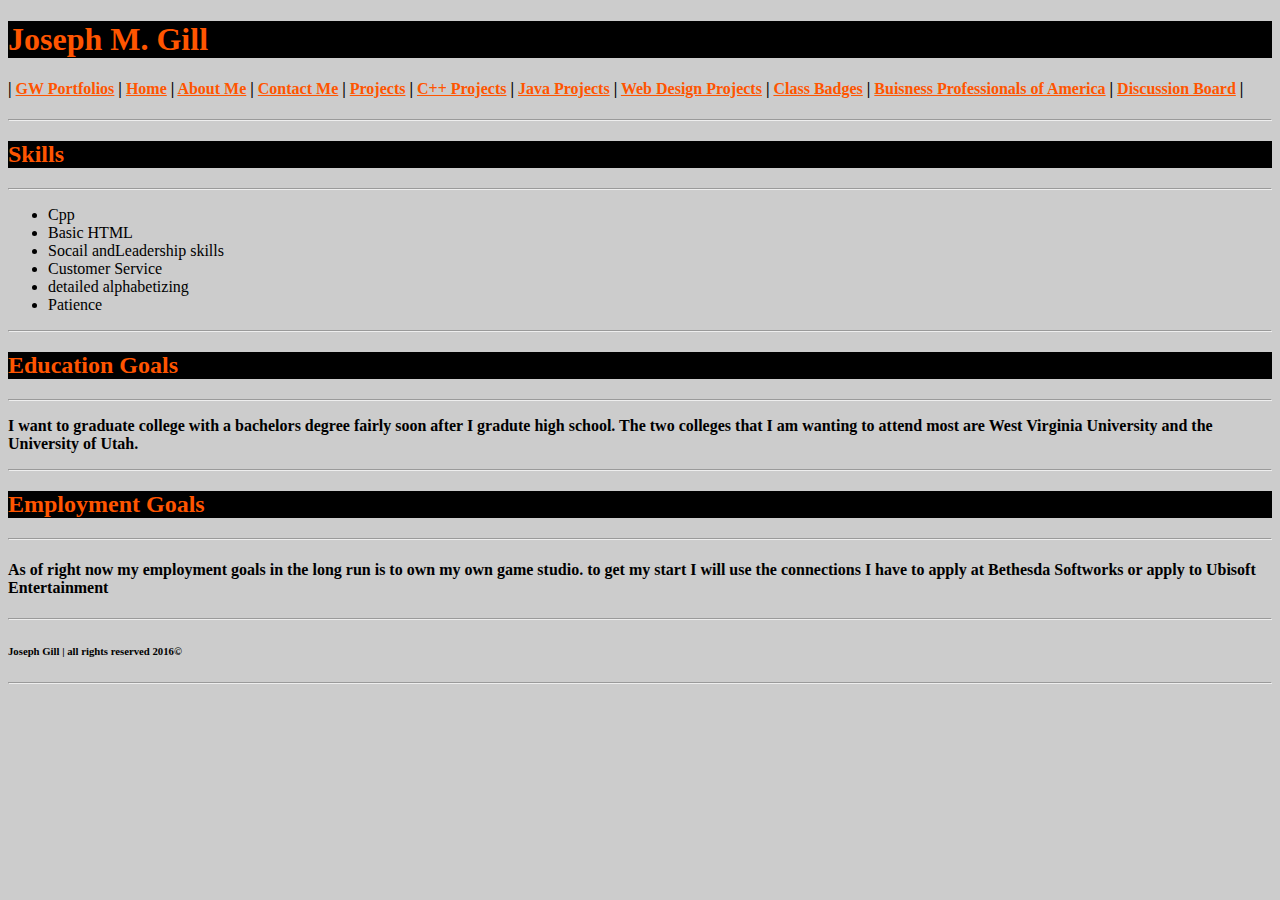
<file: index.html>
<!DOCTYPE html>
<html>
<head>
<title>Joseph M. Gill Home</title>
<link type="text/css" rel="stylesheet" href="homepagecss.css">
</head>
<body >
<header><h1>Joseph M. Gill</h1></header>
<section>
<nav><h4>| <a href="http://gw.mvctc.com/">GW Portfolios</a> | <a href="index.html"> Home</a> | <a href="jgillaboutme.html">About Me</a> | <a href="jgillcontactme.html">Contact Me</a> | <a href="jgillprojects.html">Projects</a> | <a href="cppprojects.html">C++ Projects</a> | <a href="javaprojects.html">Java Projects</a> | <a href="webprojects.html">Web Design Projects</a> | <a href="badges.html">Class Badges</a> | <a href="bpa.html">Buisness Professionals of America</a> | <a href="discussionboard.html">Discussion Board</a> |
</h4>
</nav>
<section><article><hr><h2>Skills</h2><hr>
	<ul>
		<li>Cpp</li> 
		<li>Basic HTML</li> 
		<li>Socail andLeadership skills</li> 
		<li>Customer Service</li> 
		<li>detailed alphabetizing</li> 
		<li>Patience</li> 
	</ul></article>
	<hr><h2>Education Goals</h2><hr>
	<p><b>I want to graduate college with a bachelors degree fairly soon after I gradute high school. The two colleges that I am wanting to attend most are West Virginia University and the University of Utah.</b></p>
	<hr><h2>Employment Goals</h2><hr>
	<h4><p>As of right now my employment goals in the long run is to own my own game studio. to get my start I will use the connections I have to apply at Bethesda Softworks or apply to Ubisoft Entertainment </p></h4>
</section>
</body>
<footer><hr><h6>Joseph Gill | all rights reserved 2016&copy;</h6><hr></footer>
</html>
</file>
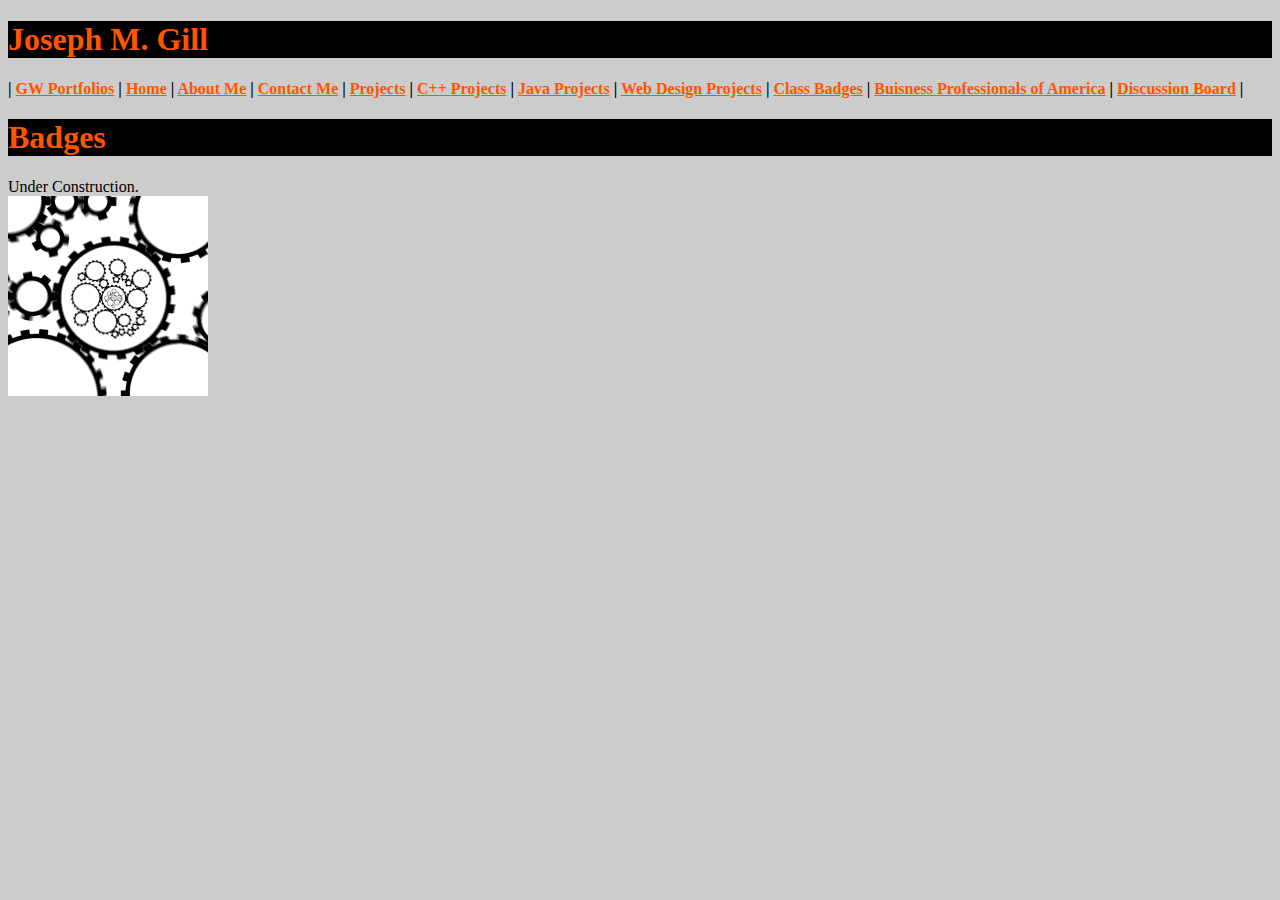
<file: badges.html>
<!DOCTYPE html>
<html>
<head>
<title>Joseph M. Gill Home</title>
<link type="text/css" rel="stylesheet" href="homepagecss.css">
</head>
<body >
<header><h1>Joseph M. Gill</h1></header>
<section>
<nav><h4>| <a href="http://gw.mvctc.com/">GW Portfolios</a> | <a href="index.html"> Home</a> | <a href="jgillaboutme.html">About Me</a> | <a href="jgillcontactme.html">Contact Me</a> | <a href="jgillprojects.html">Projects</a> | <a href="cppprojects.html">C++ Projects</a> | <a href="javaprojects.html">Java Projects</a> | <a href="webprojects.html">Web Design Projects</a> | <a href="badges.html">Class Badges</a> | <a href="bpa.html">Buisness Professionals of America</a> | <a href="discussionboard.html">Discussion Board</a> |
</h4>
</nav>
<h1>Badges</h1>
<p>Under Construction.</br><img src="gear.gif"></a></p>
</body>
</html>
</file>
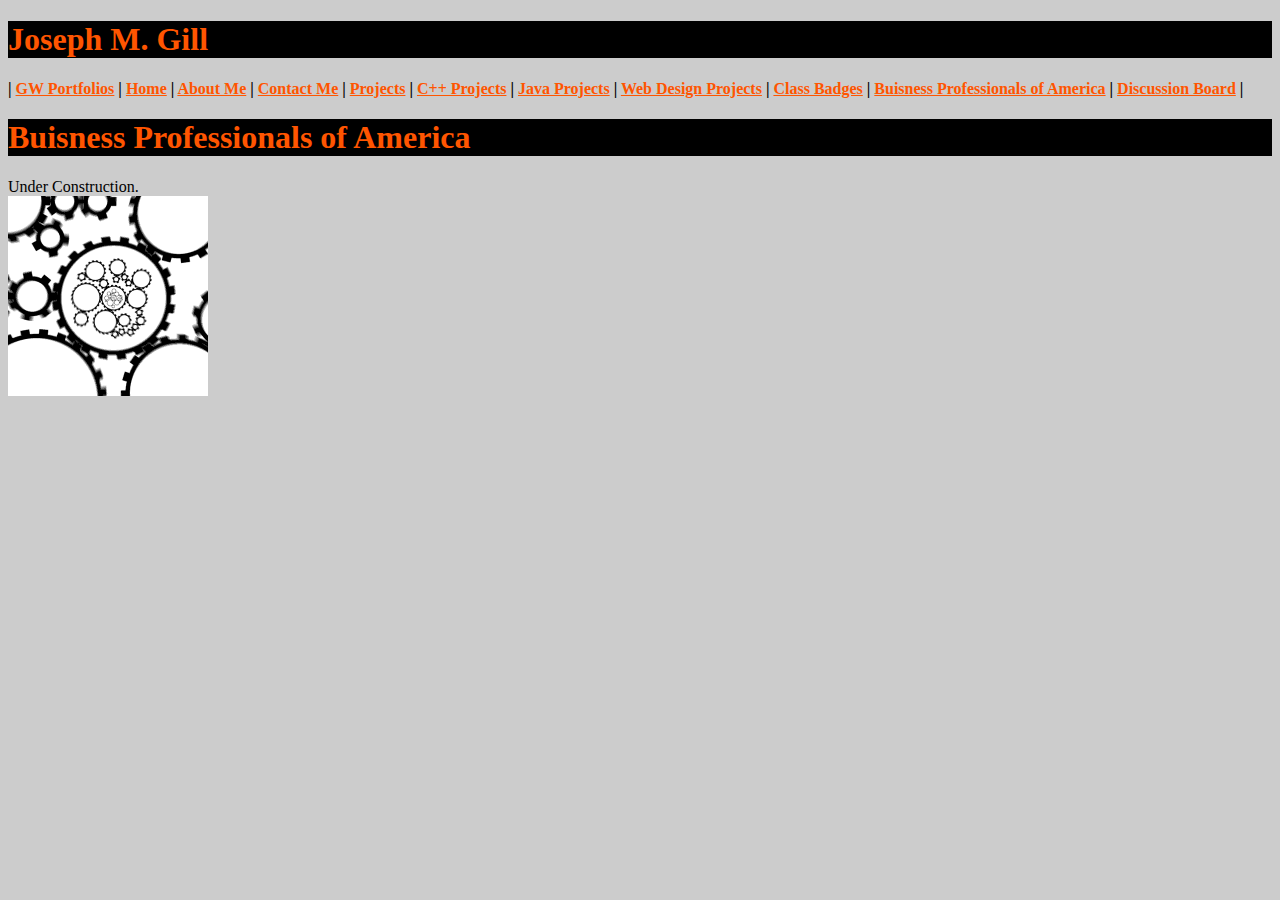
<file: bpa.html>
<!DOCTYPE html>
<html>
<head>
<title>Joseph M. Gill Home</title>
<link type="text/css" rel="stylesheet" href="homepagecss.css">
</head>
<body >
<header><h1>Joseph M. Gill</h1></header>
<section>
<nav><h4>| <a href="http://gw.mvctc.com/">GW Portfolios</a> | <a href="index.html"> Home</a> | <a href="jgillaboutme.html">About Me</a> | <a href="jgillcontactme.html">Contact Me</a> | <a href="jgillprojects.html">Projects</a> | <a href="cppprojects.html">C++ Projects</a> | <a href="javaprojects.html">Java Projects</a> | <a href="webprojects.html">Web Design Projects</a> | <a href="badges.html">Class Badges</a> | <a href="bpa.html">Buisness Professionals of America</a> | <a href="discussionboard.html">Discussion Board</a> |
</h4>
</nav>
<h1>Buisness Professionals of America</h1>
<p>Under Construction.</br><img src="gear.gif"></a></p>
</body>
</html>
</file>
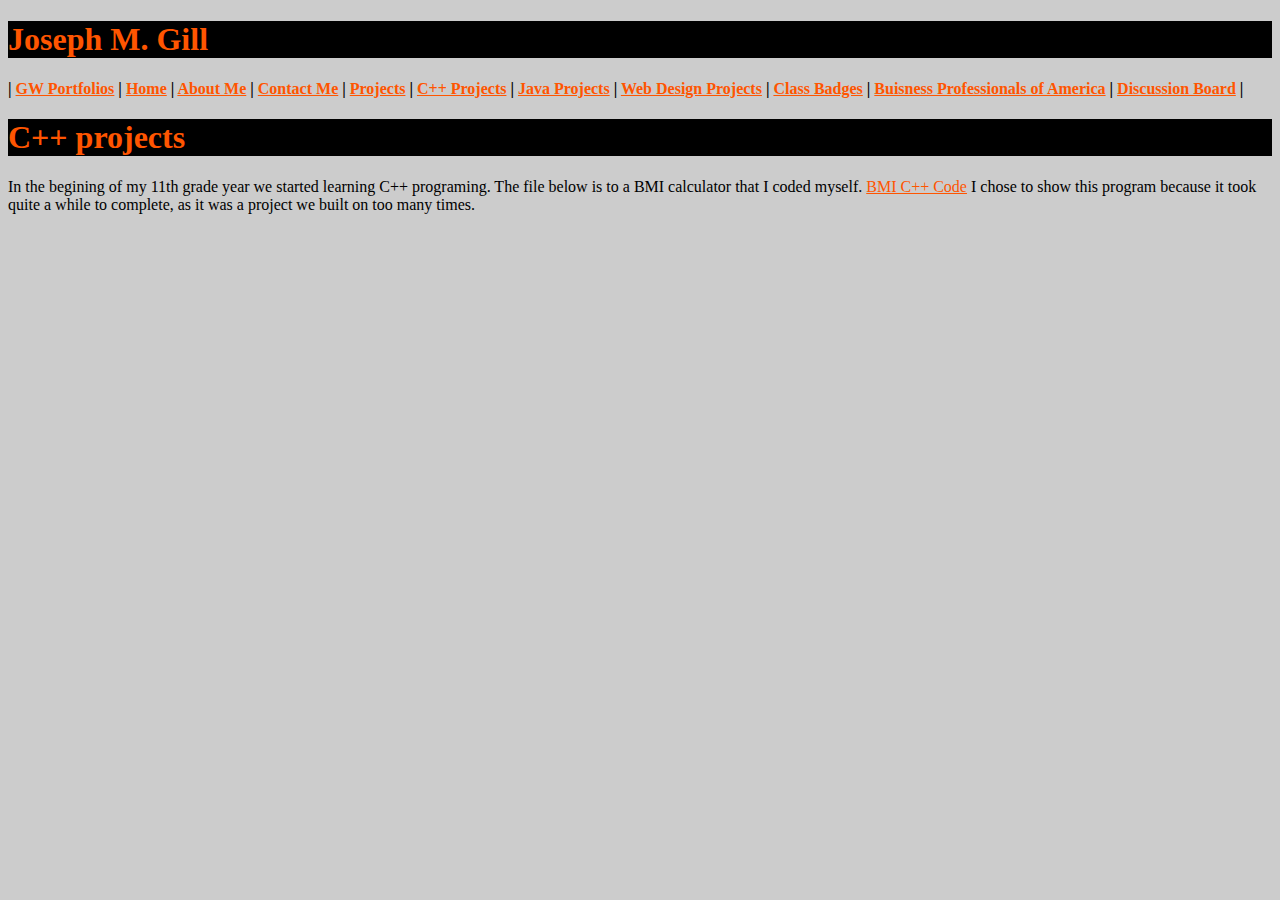
<file: cppprojects.html>
<!DOCTYPE html>
<html>
<head>
<title>Joseph M. Gill Home</title>
<link type="text/css" rel="stylesheet" href="homepagecss.css">
</head>
<body >
<header><h1>Joseph M. Gill</h1></header>
<section>
<nav><h4>| <a href="http://gw.mvctc.com/">GW Portfolios</a> | <a href="index.html"> Home</a> | <a href="jgillaboutme.html">About Me</a> | <a href="jgillcontactme.html">Contact Me</a> | <a href="jgillprojects.html">Projects</a> | <a href="cppprojects.html">C++ Projects</a> | <a href="javaprojects.html">Java Projects</a> | <a href="webprojects.html">Web Design Projects</a> | <a href="badges.html">Class Badges</a> | <a href="bpa.html">Buisness Professionals of America</a> | <a href="discussionboard.html">Discussion Board</a> |
</h4>
</nav>
<h1>C++ projects</h1>
<p>
In the begining of my 11th grade year we started learning C++ programing. The file below is to a BMI calculator that I coded myself. <a href="bmi.zip">BMI C++ Code</a> 
I chose to show this program because it took quite a while to complete, as it was a project we built on too many times.</p>
</section>
</body>
</html>
</file>
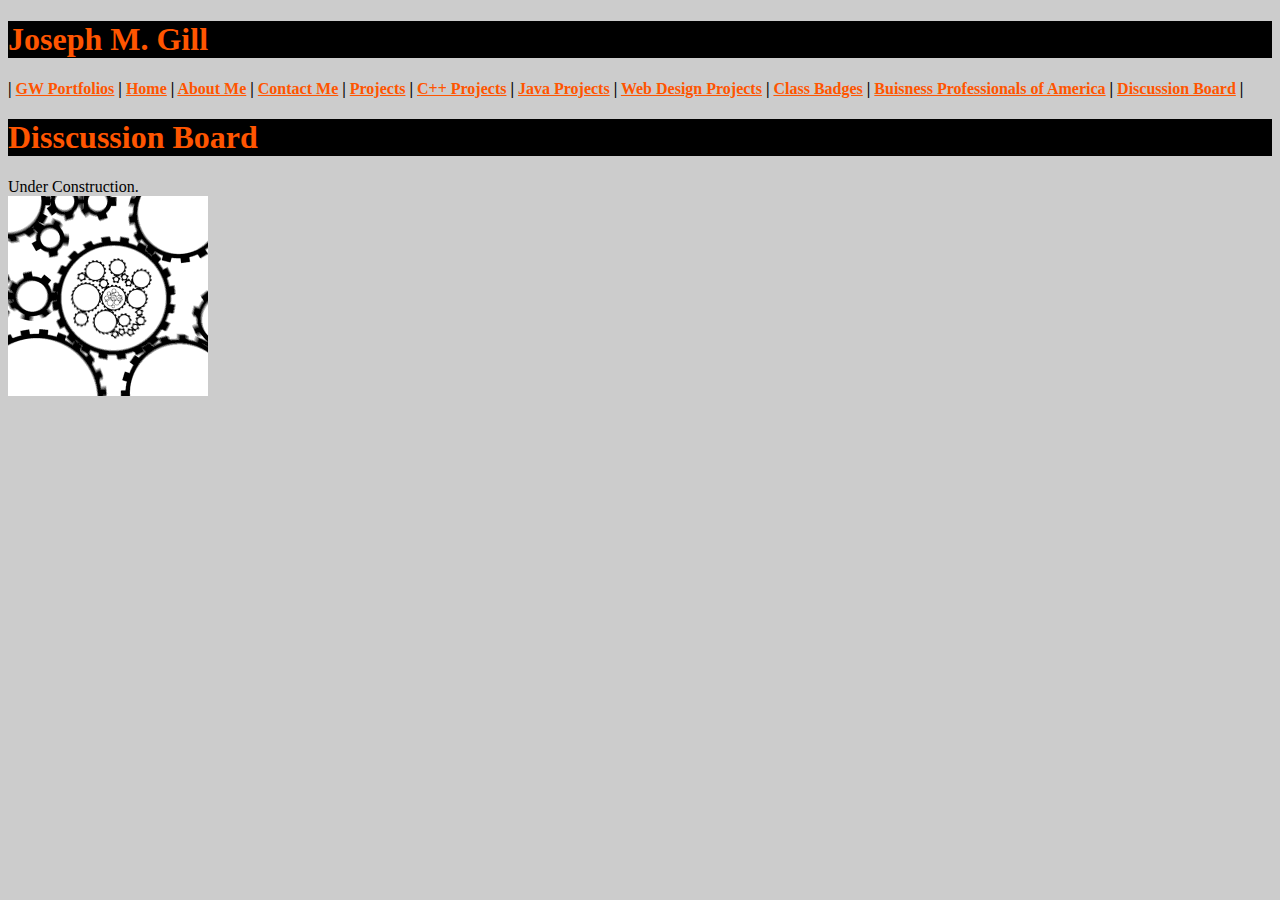
<file: discussionboard.html>
<!DOCTYPE html>
<html>
<head>
<title>Joseph M. Gill Home</title>
<link type="text/css" rel="stylesheet" href="homepagecss.css">
</head>
<body >
<header><h1>Joseph M. Gill</h1></header>
<section>
<nav><h4>| <a href="http://gw.mvctc.com/">GW Portfolios</a> | <a href="index.html"> Home</a> | <a href="jgillaboutme.html">About Me</a> | <a href="jgillcontactme.html">Contact Me</a> | <a href="jgillprojects.html">Projects</a> | <a href="cppprojects.html">C++ Projects</a> | <a href="javaprojects.html">Java Projects</a> | <a href="webprojects.html">Web Design Projects</a> | <a href="badges.html">Class Badges</a> | <a href="bpa.html">Buisness Professionals of America</a> | <a href="discussionboard.html">Discussion Board</a> |
</h4>
</nav>
<h1>Disscussion Board</h1>
<p>Under Construction.</br><img src="gear.gif"></a></p>
</body>
</html>
</file>
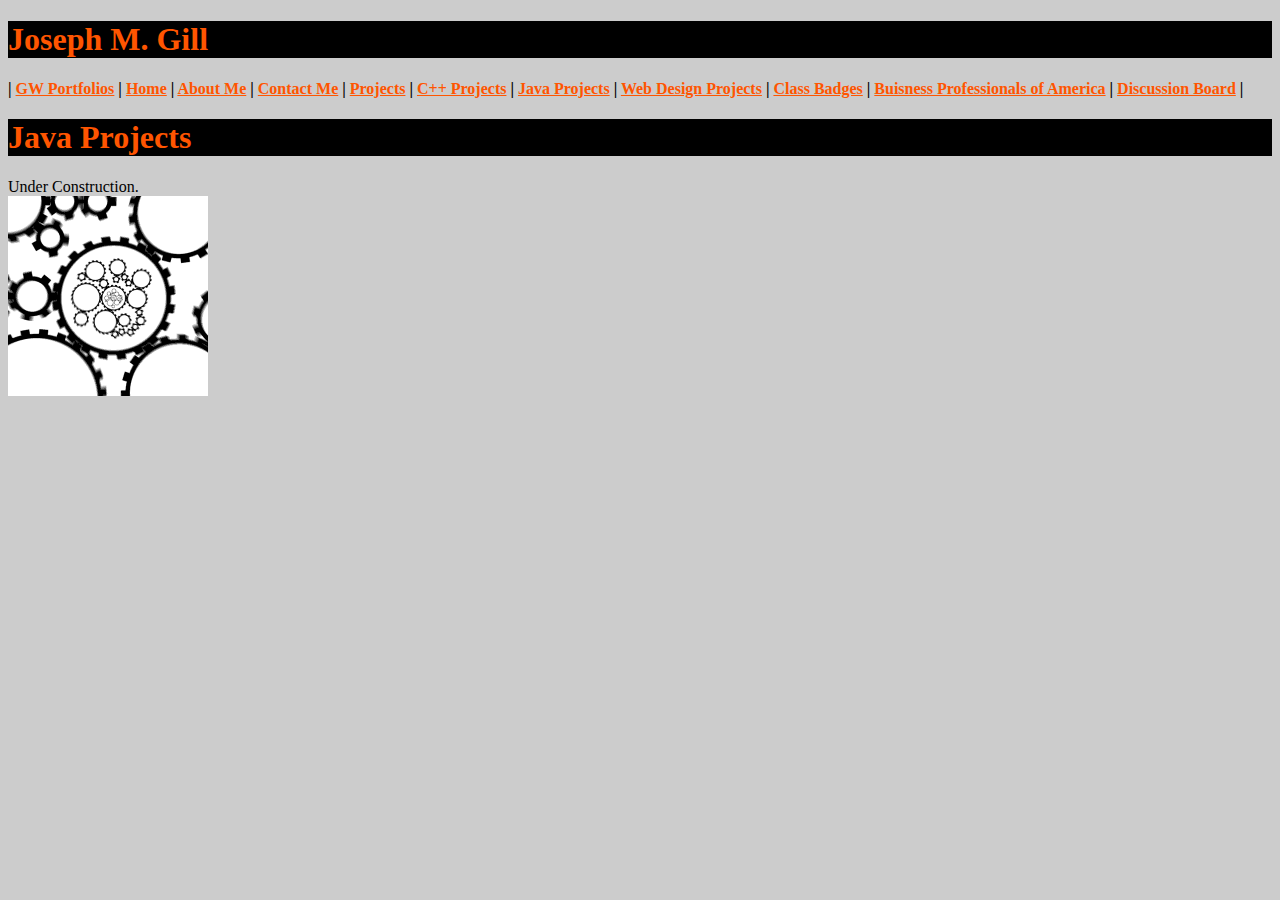
<file: javaprojects.html>
<!DOCTYPE html>
<html>
<head>
<title>Joseph M. Gill Home</title>
<link type="text/css" rel="stylesheet" href="homepagecss.css">
</head>
<body >
<header><h1>Joseph M. Gill</h1></header>
<section>
<nav><h4>| <a href="http://gw.mvctc.com/">GW Portfolios</a> | <a href="index.html"> Home</a> | <a href="jgillaboutme.html">About Me</a> | <a href="jgillcontactme.html">Contact Me</a> | <a href="jgillprojects.html">Projects</a> | <a href="cppprojects.html">C++ Projects</a> | <a href="javaprojects.html">Java Projects</a> | <a href="webprojects.html">Web Design Projects</a> | <a href="badges.html">Class Badges</a> | <a href="bpa.html">Buisness Professionals of America</a> | <a href="discussionboard.html">Discussion Board</a> |
</h4>
</nav>
<h1>Java Projects</h1>
<p>Under Construction.</br><img src="gear.gif"></a></p>
</body>
</html>
</file>
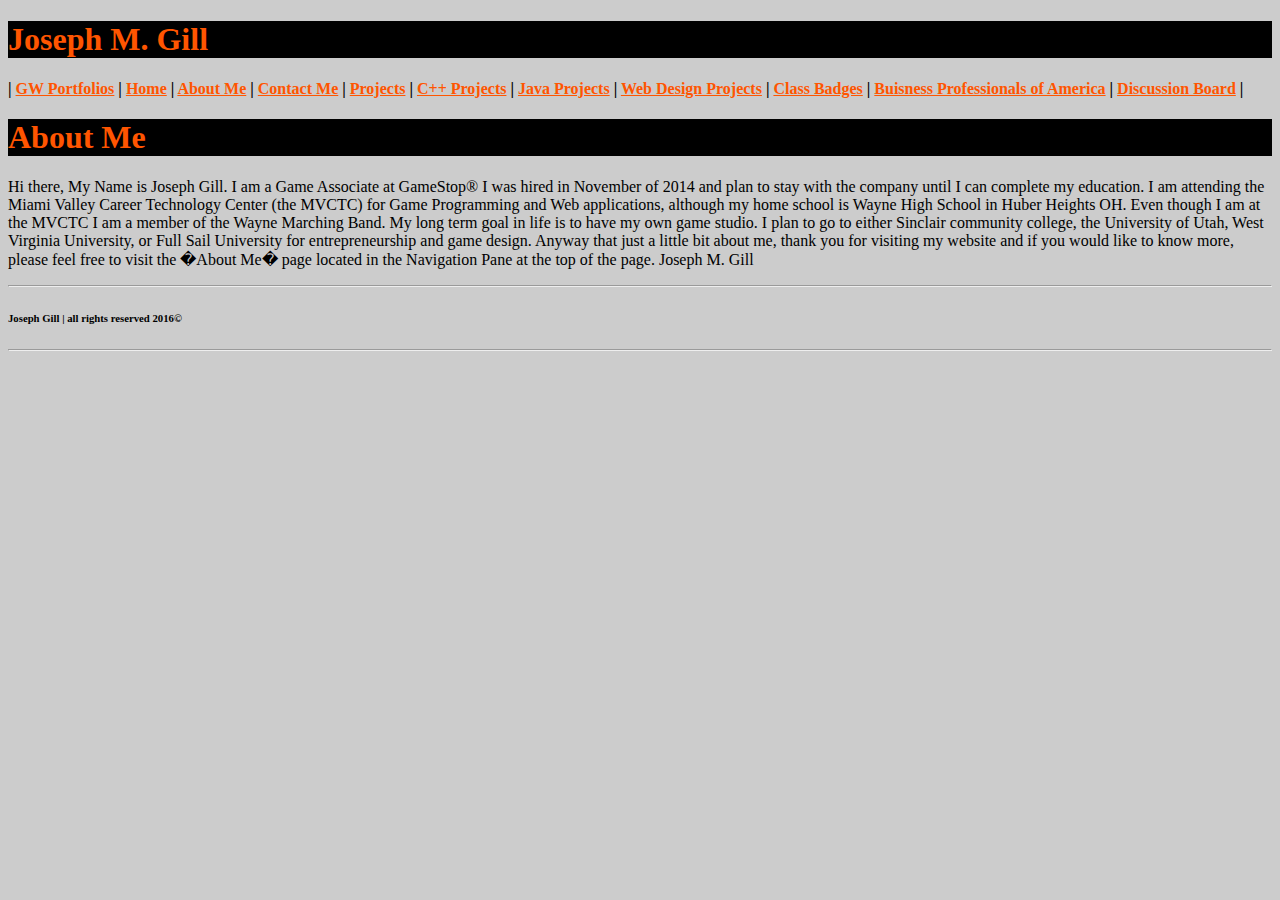
<file: jgillaboutme.html>
<!DOCTYPE html>
<html>
<head>
<title>Joseph M. Gill</title>

<link type="text/css" rel="stylesheet" href="homepagecss.css">
</head>
<body>
<header><h1>Joseph M. Gill</h1></header>
<section>
<nav><h4>| <a href="http://gw.mvctc.com/">GW Portfolios</a> | <a href="index.html"> Home</a> | <a href="jgillaboutme.html">About Me</a> | <a href="jgillcontactme.html">Contact Me</a> | <a href="jgillprojects.html">Projects</a> | <a href="cppprojects.html">C++ Projects</a> | <a href="javaprojects.html">Java Projects</a> | <a href="webprojects.html">Web Design Projects</a> | <a href="badges.html">Class Badges</a> | <a href="bpa.html">Buisness Professionals of America</a> | <a href="discussionboard.html">Discussion Board</a> |
</h4>
</nav>
</section>
<article>
<h1>About Me</h1>
	<p>Hi there,
	My Name is Joseph Gill. I am a Game Associate at GameStop&reg; I was hired in November of 2014 and plan to stay with the company until I can complete my education. I am attending the Miami Valley Career Technology Center (the MVCTC) for Game Programming and Web applications, although my home school is Wayne High School in Huber Heights OH. Even though I am at the MVCTC I am a member of the Wayne Marching Band. My long term goal in life is to have my own game studio. I plan to go to either Sinclair community college, the University of Utah, West Virginia University, or Full Sail University for entrepreneurship and game design. Anyway that just a little bit about me, thank you for visiting my website and if you would like to know more, please feel free to visit the �About Me� page located in the Navigation Pane at the top of the page.
								Joseph M. Gill
</p>
</article>
</body>
<footer><hr><h6>Joseph Gill | all rights reserved 2016&copy;</h6><hr></footer>
</html>
</file>
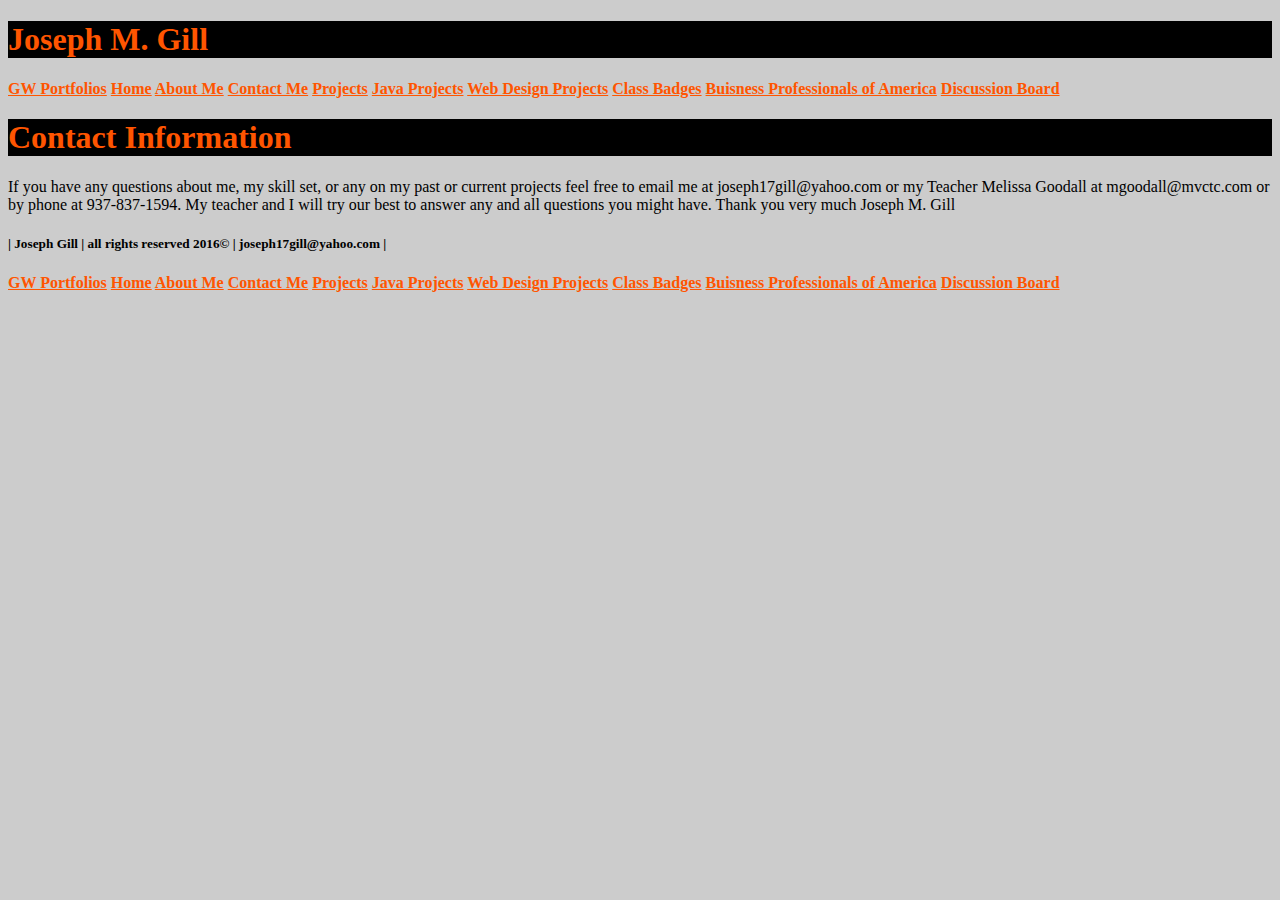
<file: jgillcontactme.html>
<!DOCTYPE html>
<html>
<head>
<title>Joseph M. Gill</title>
<link type="text/css" rel="stylesheet" href="homepagecss.css">
</head>
<body>
<header><h1 id="headerb">Joseph M. Gill</h1></header>
<section>
<nav><h4><a href="http://gw.mvctc.com/">GW Portfolios</a>
	<a href="index.html"> Home</a>
	<a href="jgillaboutme.html">About Me</a>
	<a href="jgillcontactme.html">Contact Me</a>
	<a href="jgillprojects.html">Projects</a>
	<a href="javaprojects.html">Java Projects</a>
	<a href="webprojects.html">Web Design Projects</a>
	<a href="badges.html">Class Badges</a>
	<a href="bpa.html">Buisness Professionals of America</a>
	<a href="discussionboard.html">Discussion Board</a>
</h4>
</nav>
</section>
<h1>Contact Information</h1>
<p>
If you have any questions about me, my skill set, or any on my past or current projects feel free to email me at joseph17gill@yahoo.com or my Teacher Melissa Goodall at mgoodall@mvctc.com or by phone at 937-837-1594. My teacher and I will try our best to answer any and all questions you might have. Thank you very much
								Joseph M. Gill

</p>
<footer><h5>
	| Joseph Gill | all rights reserved 2016&copy; | joseph17gill@yahoo.com |</h5></footer>
	
<nav><h4><a href="http://gw.mvctc.com/">GW Portfolios</a>
	<a href="index.html"> Home</a>
	<a href="jgillaboutme.html">About Me</a>
	<a href="jgillcontactme.html">Contact Me</a>
	<a href="jgillprojects.html">Projects</a>
	<a href="javaprojects.html">Java Projects</a>
	<a href="webprojects.html">Web Design Projects</a>
	<a href="badges.html">Class Badges</a>
	<a href="bpa.html">Buisness Professionals of America</a>
	<a href="discussionboard.html">Discussion Board</a>
</h4>
</nav>
</body>
</html>
</file>
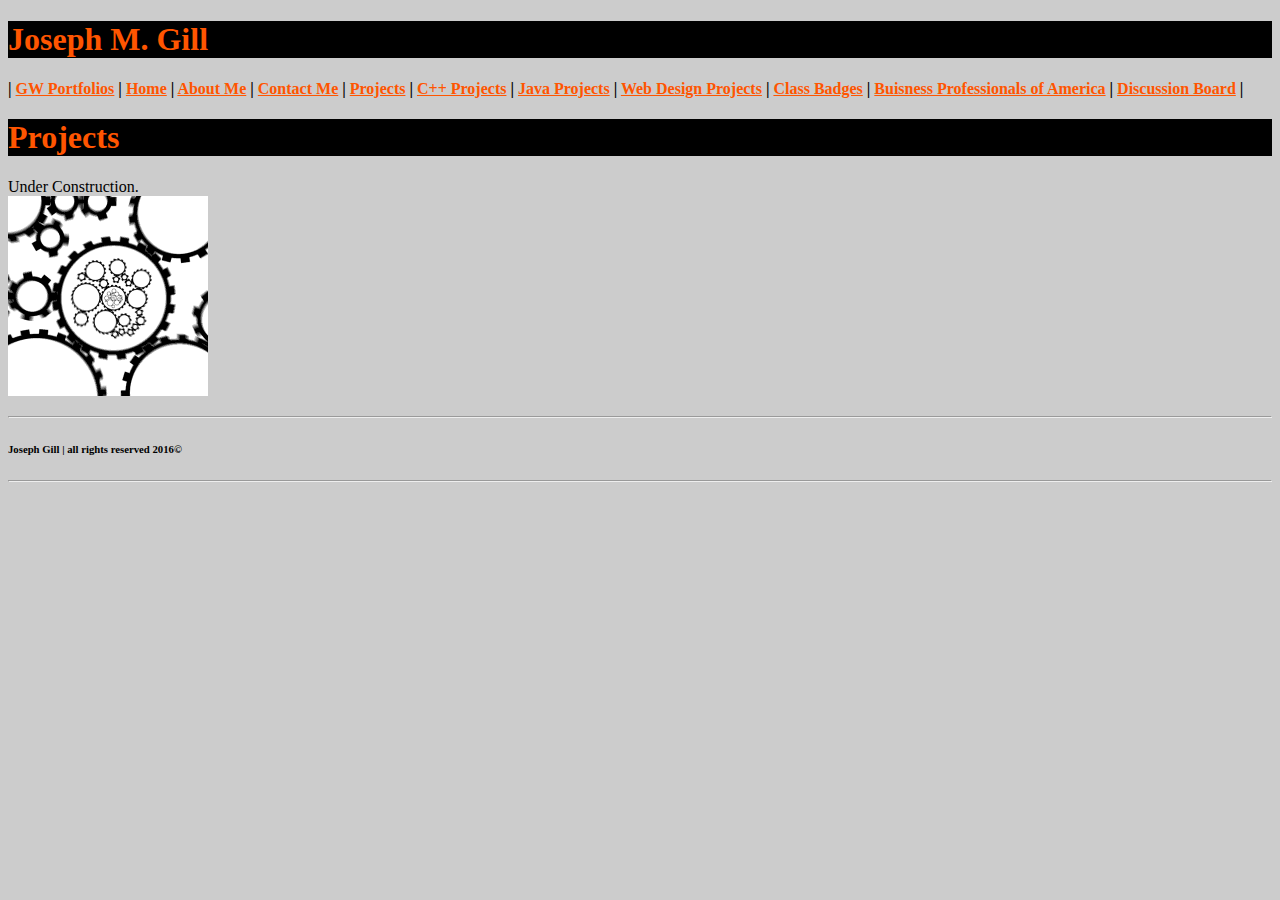
<file: jgillprojects.html>
<!DOCTYPE html>
<html>
<head>
<title>Joseph M. Gill</title>
<link type="text/css" rel="stylesheet" href="homepagecss.css">
</head>
<body>
<header><h1>Joseph M. Gill</h1></header>
<section>
<nav><h4>| <a href="http://gw.mvctc.com/">GW Portfolios</a> | <a href="index.html"> Home</a> | <a href="jgillaboutme.html">About Me</a> | <a href="jgillcontactme.html">Contact Me</a> | <a href="jgillprojects.html">Projects</a> | <a href="cppprojects.html">C++ Projects</a> | <a href="javaprojects.html">Java Projects</a> | <a href="webprojects.html">Web Design Projects</a> | <a href="badges.html">Class Badges</a> | <a href="bpa.html">Buisness Professionals of America</a> | <a href="discussionboard.html">Discussion Board</a> |
</h4>
</nav>
<h1>Projects</h1>
<p>Under Construction.</br><img src="gear.gif"></a></p>
</body>
<footer><hr><h6>Joseph Gill | all rights reserved 2016&copy;</h6><hr></footer>
</html>
</file>
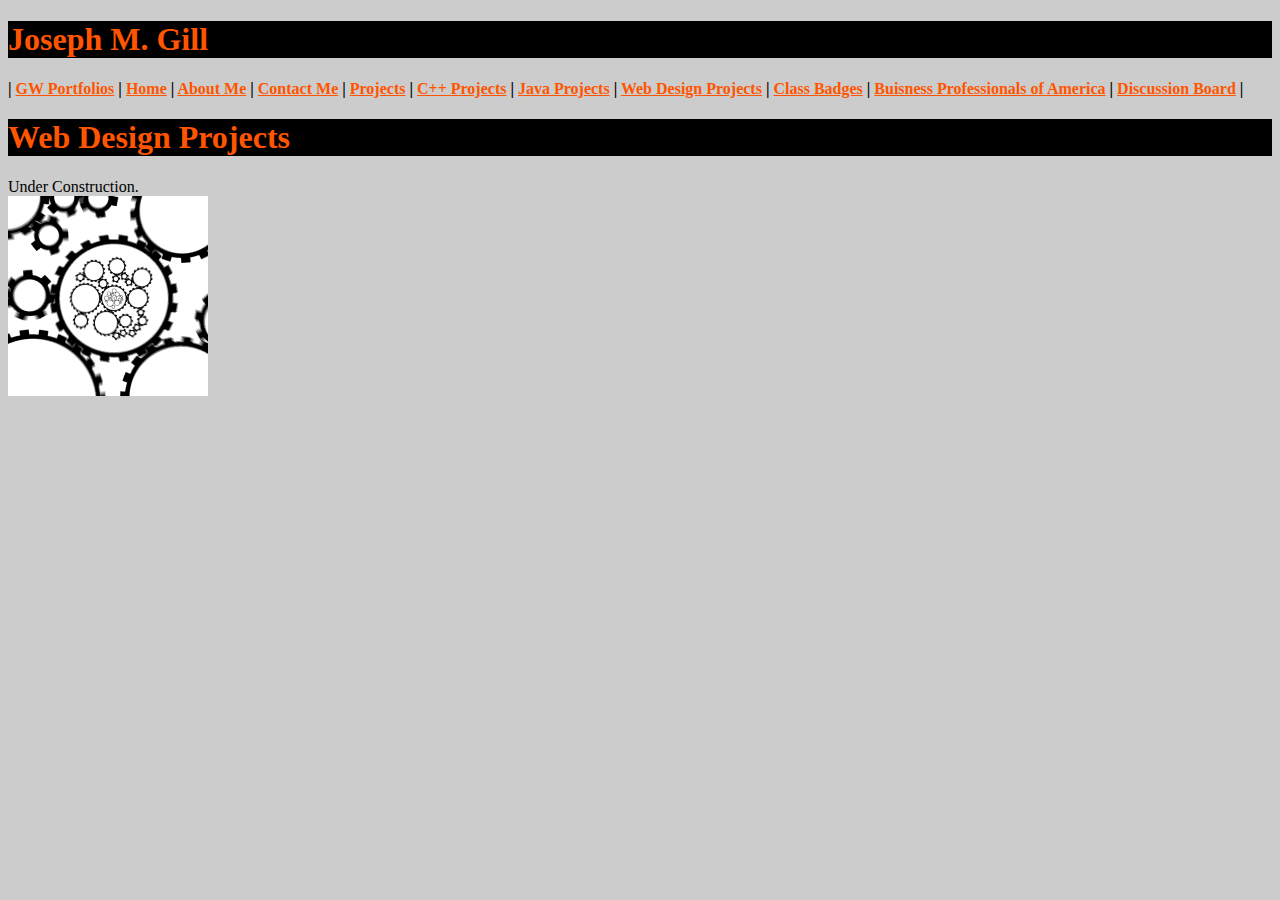
<file: webprojects.html>
<!DOCTYPE html>
<html>
<head>
<title>Joseph M. Gill Home</title>
<link type="text/css" rel="stylesheet" href="homepagecss.css">
</head>
<body >
<header><h1>Joseph M. Gill</h1></header>
<section>
<nav><h4>| <a href="http://gw.mvctc.com/">GW Portfolios</a> | <a href="index.html"> Home</a> | <a href="jgillaboutme.html">About Me</a> | <a href="jgillcontactme.html">Contact Me</a> | <a href="jgillprojects.html">Projects</a> | <a href="cppprojects.html">C++ Projects</a> | <a href="javaprojects.html">Java Projects</a> | <a href="webprojects.html">Web Design Projects</a> | <a href="badges.html">Class Badges</a> | <a href="bpa.html">Buisness Professionals of America</a> | <a href="discussionboard.html">Discussion Board</a> |
</h4>
</nav>
<h1>Web Design Projects</h1>
<p>Under Construction.</br><img src="gear.gif"></a></p>
</body>
</html>
</file>
<file: homepagecss.css>
body {

	background-color:#cccccc;
}
h1 {
	color:#ff5500; background-color: #000000
}
h2 {
	color:#ff5500;background-color:#000000
}
h3 {
	 color:#000000;
	 background-color:#cccccc"
}
a{
	color:#ff5500;
}

a:hover{
	background-color:#000000;
}
</file>
